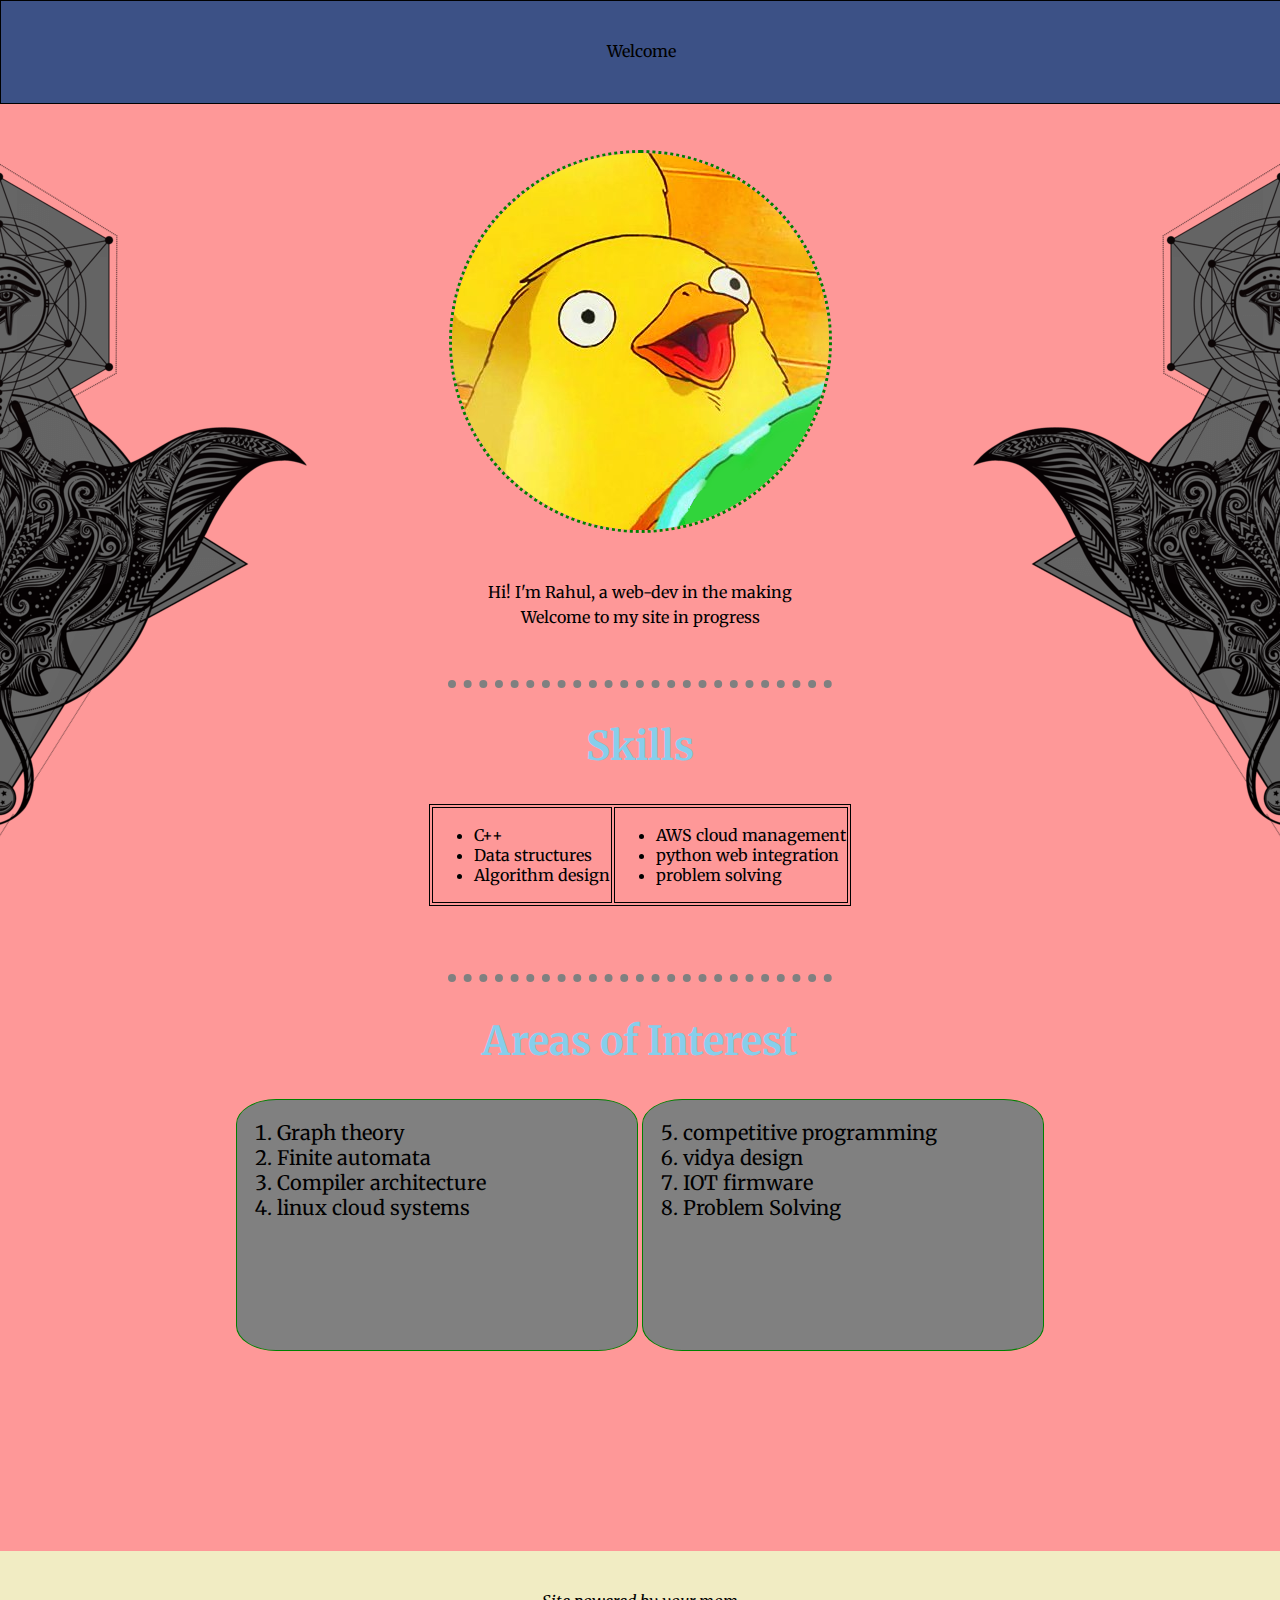
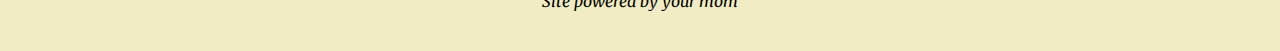
<file: index.html>
<!DOCTYPE html>
<html lang="en" dir="ltr">
  <head>
    <meta charset="utf-8">
    <title>Page</title>
    <link rel="stylesheet" href="css/master.css">
    <link rel="preconnect" href="https://fonts.googleapis.com">
    <link href="https://fonts.googleapis.com/css2?family=Merriweather:ital,wght@0,300;1,300&family=Source+Sans+Pro:wght@300&display=swap" rel="stylesheet">
  </head>
  <body>
    <div class="banner center">
      <p class="wel">Welcome</p>
    </div>

    <div class="center">
      <img class="prof" src="img/prof.png" alt="">
      <br>
      <p class="slim">Hi! I'm Rahul, a web-dev in the making</p>
      <p class="slim">Welcome to my site in progress</p>
      <br>
      <br>
    </div>
      <hr>
      <div class="side">
        <img  src="img/side.png" alt="">
      </div>
      <div class="lside"><img src="img/lside.png" alt=""></div>
      <div>


        <h2 class="center topic">Skills</h2>
        <table id="skill">
          <tr  class="qr">
            <td class="qr"><ul>
              <li>C++</li>
              <li>Data structures</li>
              <li>Algorithm design</li>
            </ul></td>
            <td class="qr"><ul>
              <li>AWS cloud management</li>
              <li>python web integration</li>
              <li>problem solving</li>
            </ul></td>
          </tr>
        </table>
      </div>
      <br>
      <br>
      <br>
      <hr>

      <h2 class="center topic">Areas of Interest</h2>
      <div class="center">
        <div class="inline intbox">
          <ol class="int">
            <li>Graph theory</li>
            <li>Finite automata</li>
            <li>Compiler architecture</li>
            <li>linux cloud systems</li>
          </ol>
        </div>
        <div class="inline intbox">
          <ol start="5" class="center int">
            <li>competitive programming</li>
            <li>vidya design</li>
            <li>IOT firmware</li>
            <li>Problem Solving</li>
          </ol>
        </div>
      </div>

      <div class="center bottom">
          <p class="a"><i>Site powered by your mom</i></p>
      </div>
  </body>
</html>
</file>
<file: css/master.css>
body{
  margin: auto;
  background-color: #FE9898;
  font-family: 'Merriweather', serif;
}
hr{
  border: 8px dotted grey;
  border-left: 0;
  border-right: 0;
  border-bottom: 0;
  width: 30%;
}
.links{
   position: absolute;
   top: 100px;
}
.links:hover{
  color: gold;
}
.inline{
  display: inline-block;
}
.qr{
  border: thin solid black;

}
.banner{
  height: 102px;
  width: 100%;
  background-color: #3C5186;
  position : fixed;
  border: thin solid black;

}
.center{
  text-align: center;
}
.wel{
  margin: 40px auto auto;
  width: 10%;
}
.prof{
  border-radius: 50%;
  border: 3px dotted green;
  margin: 150px auto 40px;

}
.slim{
  margin: 5px;
}
.topic{
  font-size: 40px;
  color: skyblue;
}
#skill{
  border: thin solid black;
  margin: 0 auto;
}
.side{
  position: absolute;
  right: 0;
  top: 100px;
}
.lside{
  position: absolute;
  left: 0;
  top: 100px;
}
.intbox{
  height: 250px;
  width: 400px;
  background-color: grey;
  border: thin solid green;
  border-radius: 10%;


}
.int{
  font-size: 20px;
  text-align: justify;
}
.bottom{
  height: 100px;
  width: 100%;
  background-color: #F1ECC3;
  position: relative;
  bottom: 0;
  margin-top: 200px;
}
.a{
  padding-top: 40px;
}
</file>
